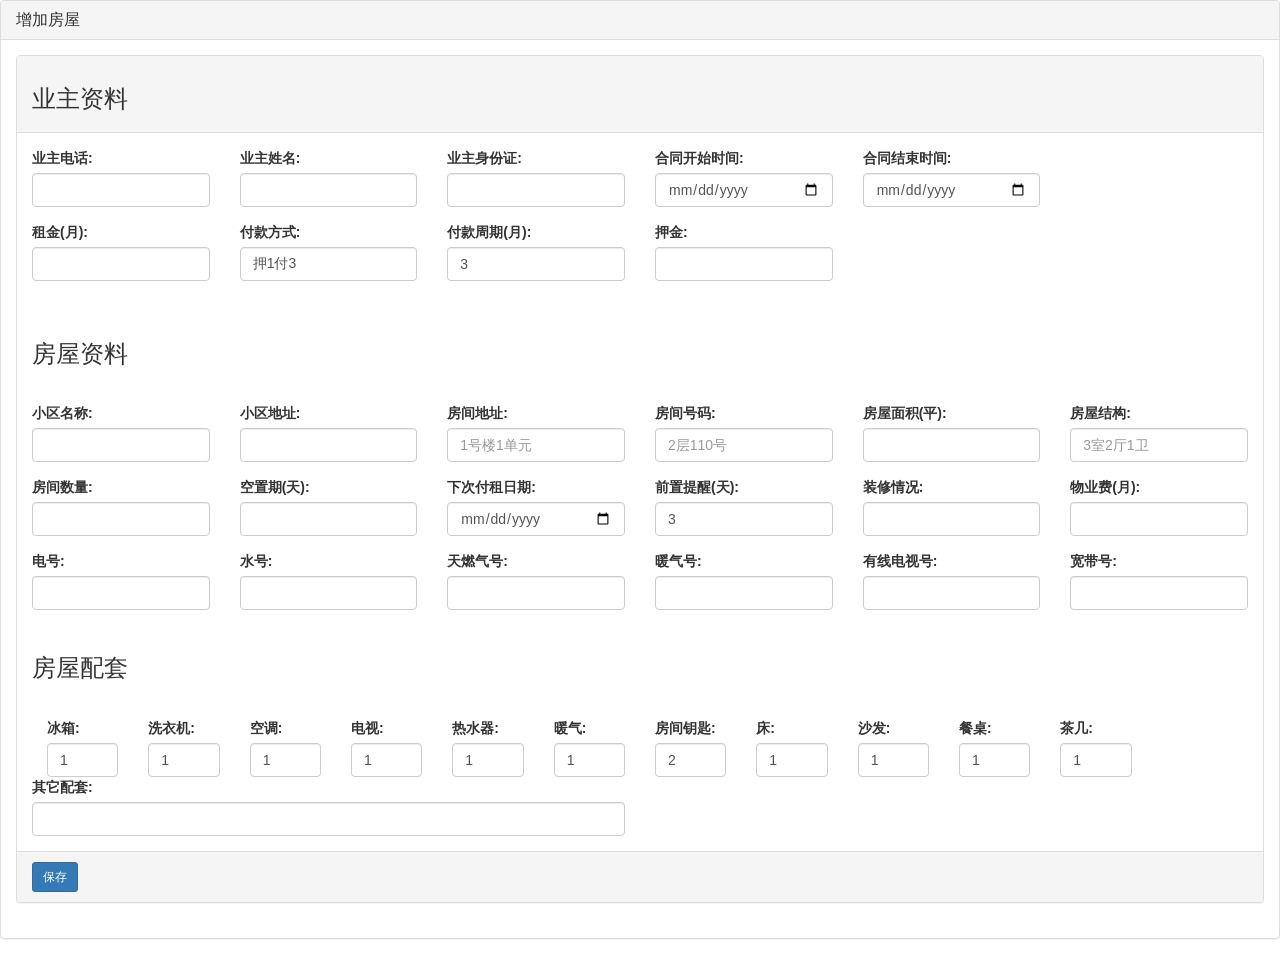
<file: webApp/src/main/webapp/lease/addPlace.html>
<!DOCTYPE html>
<html lang="zh-CN">
<head>
    <meta charset="UTF-8">
    <title>增加房屋</title>
    <link href="../css/bootstrap3.css" rel="stylesheet">
</head>
<body>

<div class="panel panel-default">
  <div class="panel-heading">
    <h1 class="panel-title">
      增加房屋
    </h1>
  </div>
  <div class="panel-body">
     <div class="panel panel-default">
         <div class="panel-heading">
            <h3>业主资料</h3>
         </div>
       <form id="addPlaceForm" role="form" data-toggle="validator">
         <div class="panel-body">

            <div class="row">
              <div class="col-sm-2">
                <div class="form-group">
                <label>业主电话:</label><input type="tel" class="form-control" name="houseUserDto.userTel" required>
                </div>
              </div>
                <div class="col-sm-2">
                  <div class="form-group">
                    <label>业主姓名:</label><input type="text" class="form-control" name="houseUserDto.userName" required>
                  </div>
                </div>

                <div class="col-sm-2">
                  <div class="form-group">
                   <label>业主身份证:</label><input type="text" class="form-control" name="houseUserDto.identNumber" required>
                  </div>
                </div>
              <div class="col-sm-2">
                <div class="form-group">
                <label>合同开始时间:</label><input type="date" class="form-control" name="startDate" required>
                </div>
              </div>
              <div class="col-sm-2">
                <div class="form-group">
                <label>合同结束时间:</label><input type="date" class="form-control" name="endDate" required>
                </div>
              </div>
            </div>
             <div class="row">
               <div class="col-sm-2">
                 <div class="form-group">
                 <label>租金(月):</label><input type="number" class="form-control" name="rent" required>
                 </div>
               </div>
               <div class="col-sm-2">
                 <div class="form-group">
                 <label>付款方式:</label><input type="text" class="form-control" value="押1付3" name="houseHiredInfoDto.payType" required>
                 </div>
               </div>
               <div class="col-sm-2">
                 <div class="form-group">
                 <label>付款周期(月):</label><input type="number" class="form-control" value="3" name="houseHiredInfoDto.payTerm" required>
                 </div>
               </div>

               <div class="col-sm-2">
                 <div class="form-group">
                 <label>押金:</label><input type="number" class="form-control" name="deposit" required>
                 </div>
               </div>
             </div>

         </div>

       <div class="panel-heading">
         <h3>房屋资料</h3>
       </div>
       <div class="panel-body">
           <div class="row">
             <div class="col-sm-2">
               <div class="form-group">
               <label>小区名称:</label><input type="text" class="form-control" name="houseBuildingDto.buildingName" required>
               </div>
             </div>
             <div class="col-sm-2">
               <div class="form-group">
               <label>小区地址:</label><input type="text" class="form-control" name="houseBuildingDto.buildingAddress" required>
               </div>
             </div>
             <div class="col-sm-2">
               <div class="form-group">
               <label>房间地址:</label><input type="text" class="form-control" placeholder="1号楼1单元" name="place" required>
               </div>
             </div>
             <div class="col-sm-2">
               <div class="form-group">
               <label>房间号码:</label><input type="text" class="form-control" placeholder="2层110号" name="roomNumber" required>
               </div>
             </div>

             <div class="col-sm-2">
               <label>房屋面积(平):</label><input type="number" class="form-control" name="areas">
             </div>
             <div class="col-sm-2">
               <label>房屋结构:</label><input type="text" class="form-control" placeholder="3室2厅1卫" name="placeType">
             </div>
           </div>
           <div class="row">
             <div class="col-sm-2">
               <div class="form-group">
               <label>房间数量:</label><input type="number" class="form-control" name="roomCount" required>
               </div>
             </div>
             <div class="col-sm-2">
               <div class="form-group">
               <label>空置期(天):</label><input type="number" class="form-control" name="freeTerm" required>
               </div>
             </div>
             <div class="col-sm-2">
               <div class="form-group">
               <label>下次付租日期:</label><input type="date" class="form-control" name="houseHiredInfoDto.nextPayDate" required>
               </div>
             </div>
             <div class="col-sm-2">
               <div class="form-group">
               <label>前置提醒(天):</label><input type="number" class="form-control" placeholder="3" value="3" name="houseHiredInfoDto.prewarnDays" required>
               </div>
             </div>

             <div class="col-sm-2">
               <label>装修情况:</label><input type="text" class="form-control" name="decoLevel">
             </div>
             <div class="col-sm-2">
               <label>物业费(月):</label><input type="number" class="form-control" name="proportion">
             </div>
           </div>
             <div class="row">
               <div class="col-sm-2">
                 <label>电号:</label><input type="text" class="form-control" name="powerNumber">
               </div>
               <div class="col-sm-2">
                 <label>水号:</label><input type="text" class="form-control" name="waterNumber">
               </div>
               <div class="col-sm-2">
                 <label>天燃气号:</label><input type="text" class="form-control" name="gasNumber">
               </div>
               <div class="col-sm-2">
                 <label>暖气号:</label><input type="text" class="form-control" name="warnNumber">
               </div>
               <div class="col-sm-2">
                 <label>有线电视号:</label><input type="text" class="form-control" name="tvNumber">
               </div>
               <div class="col-sm-2">
                 <label>宽带号:</label><input type="text" class="form-control" name="internetNumber">
               </div>
             </div>
       </div>

       <div class="panel-heading">
         <h3>房屋配套</h3>
       </div>
       <div class="panel-body">
         <div class="col-sm-1">
           <label>冰箱:</label><input type="number" class="form-control" value="1" name="hasFridges">
         </div>
         <div class="col-sm-1">
           <label>洗衣机:</label><input type="number" class="form-control" value="1" name="hasWashers">
         </div>
         <div class="col-sm-1">
           <label>空调:</label><input type="number" class="form-control" value="1" name="hasAirs">
         </div>
         <div class="col-sm-1">
           <label>电视:</label><input type="number" class="form-control" value="1" name="hasTvs">
         </div>
         <div class="col-sm-1">
           <label>热水器:</label><input type="number" class="form-control" value="1" name="hasGas">
         </div>
         <div class="col-sm-1">
           <label>暖气:</label><input type="number" class="form-control" value="1" name="hasHeating">
         </div>
         <div class="col-sm-1">
           <label>房间钥匙:</label><input type="number" class="form-control" value="2" name="hasKeys">
         </div>
         <div class="col-sm-1">
           <label>床:</label><input type="number" class="form-control" value="1" name="hasBeds">
         </div>
         <div class="col-sm-1">
           <label>沙发:</label><input type="number" class="form-control" value="1" name="hasSofas">
         </div>
         <div class="col-sm-1">
           <label>餐桌:</label><input type="number" class="form-control" value="1" name="hasTables">
         </div>
         <div class="col-sm-1">
           <label>茶几:</label><input type="number" class="form-control" value="1" name="hasTeapoy">
         </div>
         <div class="row">
           <div class="col-sm-6">
            <label>其它配套:</label><input type="text" class="form-control" name="otherFacilities">
           </div>
         </div>
       </div>
       </form>
       <div class="panel-footer">
           <button class="btn-primary btn-sm btn" onclick="savePlaceInfo();">保存</button>
       </div>
     </div>

  </div>
</div>

</body>

<script src="../js/jquery.min.1.12.4.js"></script>
<script src="../js/bootstrap.min.js"></script>
<script src="../js/bootstrapValidator.min.js"></script>
<script src="../js/language/zh_CN.js"></script>
<script src="../js/public.js?version=1.0.3"></script>
<script src="../js/addPlace.js"></script>
</html>
</file>
